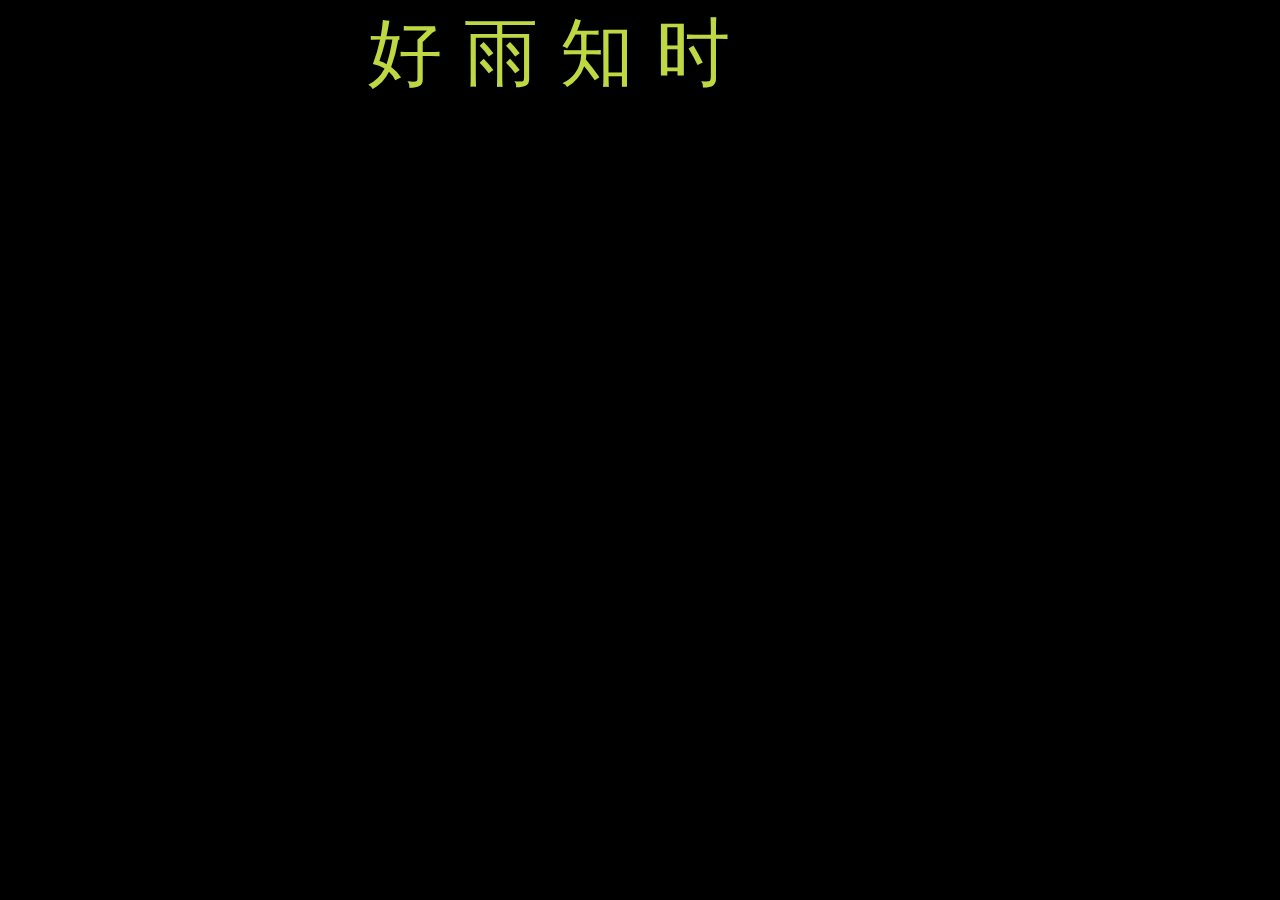
<file: MyLightRoom.html>
<!DOCTYPE html>
<html lang="en">
<head>
	<meta charset="UTF-8">
	<title>我的暗房</title>
	<script type="text/javascript" src="javascripts/jquery-1.8.3.js"></script>
	<style type="text/css">
		html,body,div,iframe,p,span,ul,ol,li,dl,dt,dd,h1,h2,h3,h4,h5,h6,form,input,label,button,a{margin:0;padding:0;font-size:12px;font-family:"Microsoft Yahei",arial,helvetica,sans-serif;color:#333;outline:none;}
		body, div, ul, ol, li, h1, h2, h3, h4, h5, h6, form, fieldset, legend, input, textarea, p, th, td, dl, dt, dd {margin: 0;padding: 0;}
		body, div, td {font-family:"Microsoft Yahei",arial,helvetica,sans-serif;;font-size: 12px;line-height: 1.4em;}
		body{min-width:1024px;}
		table{border-collapse:collapse;border-spacing:0px;}
		img{vertical-align:top;}
		button{border:none;background:none;}
		ul,ol,li{list-style:none;}
		h1,h2,h3,h4,h5,.bold{font-weight:bolder;}
		h1, .font1{font-size:24px;}
		h2, .font2{font-size:18px;}
		h3, .font3{font-size:16px;}
		h4, .font4{font-size:14px;}
		h5, .font5{font-size:12px;}
		.font6{font-size:10px;}
		.floatleft{float:left;}
		.floatright{float:right;}
		.center{text-align:center;}
		.left{text-align:left;}
		.right{text-align:right;}
		.relative{position:relative;}
		.pointer{cursor:pointer;}
		.clear{clear:both;}
		.hide{display:none;}
		img{border:0px;}
		a:link,a:visited{text-decoration:none;}
		a:hover,.underline{text-decoration:underline;}
		.default,a.default:hover{text-decoration:none;}
		.clearfix:after{content:".";display:block;height:0;clear:both;overflow:hidden;visibility:hidden;}
		.clearfix{zoom:1;}
		.thumbnail{
			width : 92px;
			height: 92px;
			border: 1px solid #000;
			float : left;
			margin: 1px;
			border-radius: 2px;
			font-size: 74px;
			line-height: 92px;
			text-align: center;
			color : #bed742;
		}
		.thumbnail img{
			width : 92px;
			height: 92px;
		}
		.thumbnail:hover{
			box-shadow: 0 0 20px rgba(255, 255, 255, 0.7);
		}
		.box{
			width : 566px;
			margin: 5px auto;
			perspective : 600px;
			transform-style: preserve-3d;
			perspective-origin: 0 0;
		}
		@-webkit-keyframes zoomIn{
			to{
				-webkit-transform: scale(1.5);
			}
		}
		@-webkit-keyframes flyIn{
			from{
				-webkit-transform: translateZ(600px);
			}
			to{
				-webkit-transform: translateZ(0);
			}
		}
		@-webkit-keyframes rotateMain{
			to{
				-webkit-transform: rotateY(45deg) rotateX(66deg);
			}
		}
		@-webkit-keyframes rotateMainEnd{
			from{
				-webkit-transform: rotateY(45deg) rotateX(66deg);
			}
			to{
				-webkit-transform: rotateY(0) rotateX(0);
			}
		}
	</style>
</head>
<body style="background-color:#000;overflow:hidden">
	<div id="main" class="box clearfix">
		
	</div>
</body>
<script type="text/javascript">
	var porn = '好雨知时节当春乃发生随风潜入夜润物细无声。';
	$('#main').on('webkitAnimationEnd', '.thumbnail', function(e) {
		// 清除动画！
		var oe = e.originalEvent;
		if (oe.animationName === 'flyIn') {
			$(this).css('-webkit-animation', '');
		} else {
			if($('#test').length){
				var index = $(this).attr('id').split('_')[1];
				randomTranslate(index);
			}
			else{
				len--;
				$(this).css('-webkit-animation', '');
				if(len === 0){
					$('#main').css('-webkit-animation', 'rotateMainEnd 2s forwards');
				}
			}
		}
	});
	var i = 0,
		len = porn.length;

	function appendNew() {
		if (i >= len) {
			rotateMain();
			return;
		}
		var thumb = document.createElement('div');
		thumb.id = 't_' + i;
		$('#main').append(thumb);
		$(thumb).text(porn.charAt(i)).addClass('thumbnail').css('-webkit-animation', 'flyIn .2s forwards');
		i++;
		setTimeout(appendNew, 200);
	}

	function rotateMain() {
		$('#main').css('-webkit-animation', 'rotateMain 2s forwards');
	}

	var framesAll = {};

	function randomTranslate(itemIndex) {
		var totalRandom = 50;
		var randomName = Math.floor(Math.random() * totalRandom);
		while(randomName == $('#t_' + itemIndex).attr('animationNum')){
			randomName = Math.floor(Math.random() * totalRandom);
		}
		var num = 100 + Math.floor(Math.random() * 600);
		var randomTime = 500 + Math.floor(Math.random() * 10000);
		var randomDir = Math.floor(Math.random() * 3);
		switch (randomDir) {
			case 0:
				randomDir = 'X';
				break;
			case 1:
				randomDir = 'Y';
				break;
			case 2:
				randomDir = 'Z';
				break;
		}
		if (num % 2 > 0) {
			num = 0 - num;
		}
		var name = 'ar_' + randomName;
		if (!framesAll[name]) {
			createKeyFrame('test', name, null, {
				'-webkit-transform': 'translate' + randomDir + '(' + num + 'px)',
				'box-shadow' : '0 0 20px rgba(255, 255, 255, 0.7);'
			});
			framesAll[name] = true;
		}
		$('#t_' + itemIndex).attr('animationNum',randomName).css('-webkit-animation', name + ' ' + randomTime + 'ms 2 alternate');
	}
	$('#main').bind('webkitAnimationEnd', function(event) {
		var oe = event.originalEvent;
		if (oe.animationName === 'rotateMain') {
			for (var j = 0; j < len; j++) {
				randomTranslate(j);
			}
		}
		setTimeout(function(){
			$('#test').remove();
		},20000);
	});

	function createKeyFrame(parentID, name, from, to) {
		var parentStyleElement = document.getElementById(parentID);
		if (!parentStyleElement) {
			parentStyleElement = document.createElement('style');
			parentStyleElement.id = parentID;
			$('head').append(parentStyleElement);
		}
		var content = '@-webkit-keyframes ' + name + '{';
		var pname;
		if (from) {
			content += 'from{';
			for (pname in from) {
				if (from.hasOwnProperty(pname)) {
					content += pname + ': ' + from[pname] + ';';
				}
			}
			content += '}';
		}
		if (to) {
			content += 'to{';
			for (pname in to) {
				if (to.hasOwnProperty(pname)) {
					content += pname + ': ' + to[pname] + ';';
				}
			}
			content += '}';
		}
		content += '}';
		var frame = document.createTextNode(content);
		parentStyleElement.appendChild(frame);
	}
	appendNew();
</script>
</html>
</file>
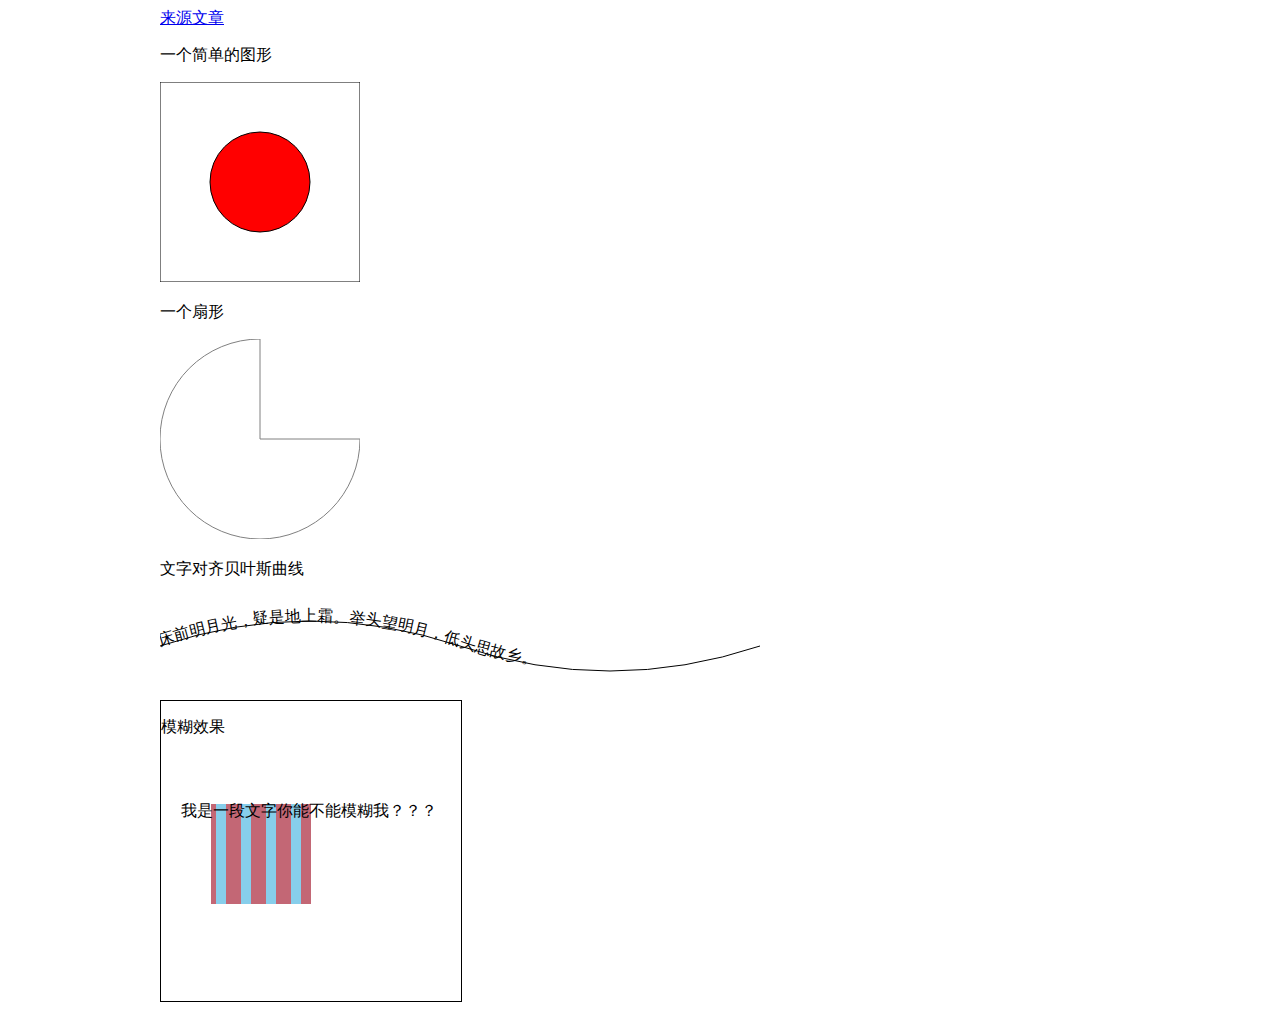
<file: svglearning.html>
<!DOCTYPE html>
<html lang="en">
<head>
	<meta charset="UTF-8">
	<title>SVG学习</title>
	<style>
		#hover_test:hover #text_path{
			stroke-dasharray : 5;
		}
	</style>
</head>
<body>
	<div style="width:960px;margin:0 auto;">
		<a href="http://www.cnblogs.com/duanhuajian/archive/2013/07/31/3227410.html">来源文章</a>
		<p>一个简单的图形</p>
		<svg xmlns="http://www.w3.org/2000/svg" version="1.1" width="200px" height="200px">
			<rect x="0" y="0" width="100%" height="100%"
	          fill="none" stroke="black"/>
	   		 <circle cx="100" cy="100" r="50"
	            style="stroke: black; fill: red;"/>
	     </svg>
	     <p>一个扇形</p>
	     <svg xmlns="http://www.w3.org/2000/svg" version="1.1" width="200px" height="200px">
	     	<path d="M 100 0 
	     			 L 100 100 
	     			 L 200 100
	     			 A 100 100 -270 1 1 100 0"
	     			 stroke="gray" fill="none" stroke-width="1"/>

	     </svg>
	     <p>文字对齐贝叶斯曲线</p>
	     <svg id="hover_test" xmlns="http://www.w3.org/2000/svg" version="1.1" width="600px" height="100px">
	     	<path id="text_path" d="M 0 50 Q 150 0 300 50 T 600 50" stroke="black" fill="transparent"/>
	     	<text>
  				<textPath xlink:href="#text_path">床前明月光，疑是地上霜。举头望明月，低头思故乡。</textPath>
			</text>
	     </svg>
	     <div style="position:relative;width:300px;height:300px;border:1px solid black;">
	     	<p>模糊效果</p>
		    <svg id="hover_test" xmlns="http://www.w3.org/2000/svg" version="1.1" width="200px" height="200px">
		     	<defs>
		     		<filter id="MyFilter" filterUnits="userSpaceOnUse" x="0" y="0" width="200" height="200">
		     			  <feGaussianBlur in="SourceAlpha" stdDeviation="4" result="blur"/>
		     		</filter>
		     	</defs>
		     	<defs>
    				<pattern id="Pattern" x=".05" y=".05" width=".25" height=".25">
      					<rect x="0" y="0" width="25" height="25" fill="skyblue"/>
      					<rect x="10" y="0" width="25" height="25" fill="red"/ fill-opacity="0.5">
    				</pattern> 
  				</defs>
		     	<rect x="50" y="50" width="100" height="100" fill="url(#Pattern)"/>
		    </svg>
		    <div style="position:absolute;top:100px;left:20px">我是一段文字你能不能模糊我？？？</div>
	     </div>
	     
     </div>
</body>
</html>
</file>
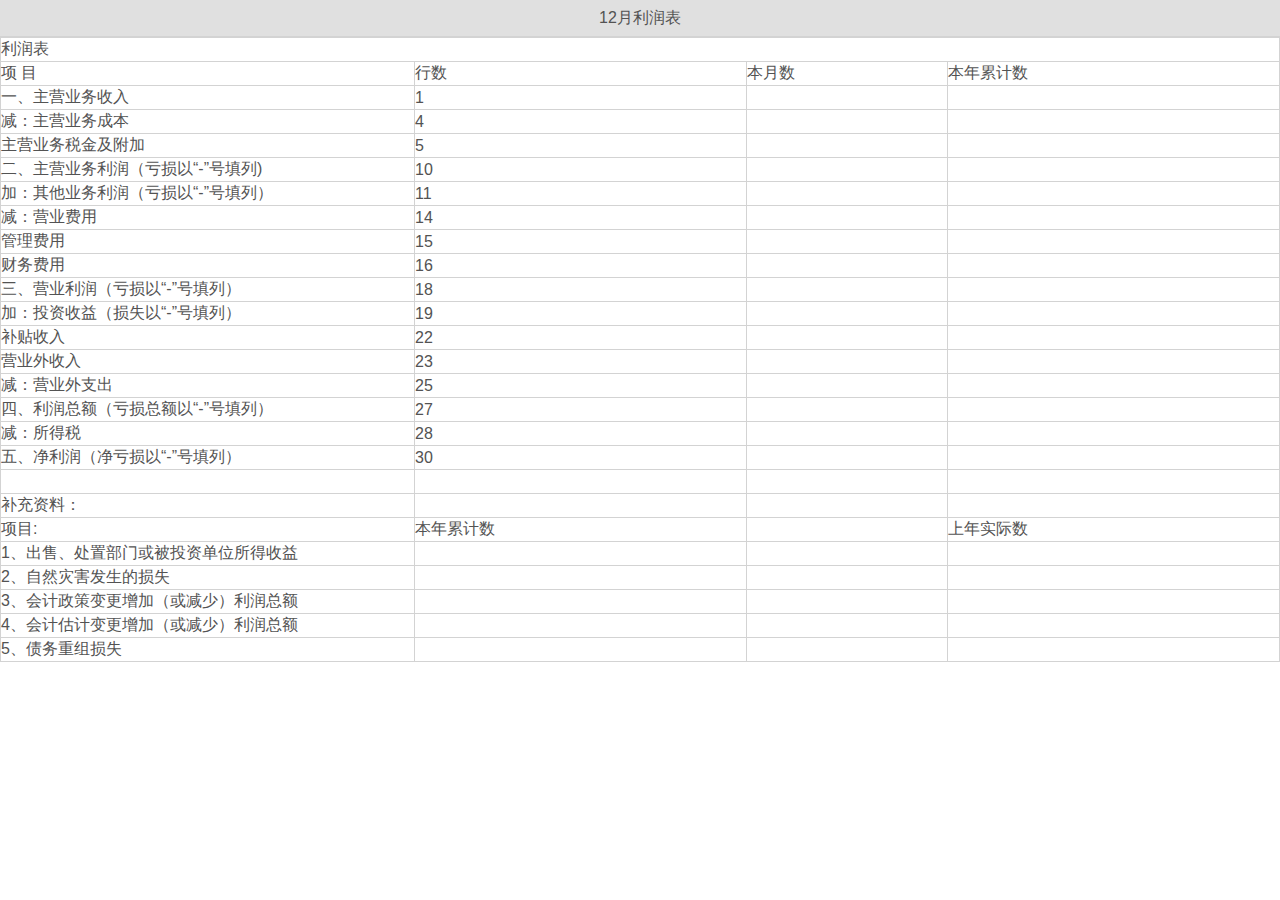
<file: table-tmpl.html>
<!DOCTYPE html>
<html>
<head>
<meta http-equiv="Content-Type" content="text/html; charset=utf-8" />
<meta name="viewport" content="width=device-width,initial-scale=1,maximum-scale=2">
<title>12月报表</title>
<link href="stylesheets/normalize.css" rel="stylesheet" type="text/css"/>
<style>
*{
	color : #535353;
}
.my-table {
	width: 100%;
	border-collapse: collapse;
}

.my-table tr {
	height: 24px;
	font-size: 1em;
}

.my-table td {
	font-size: 1em;
	max-width: 100px;
}

.my-table th,td {
	border: 1px solid #D3D3D3;
}
header{
	text-align: center;
	vertical-align: middle;
	line-height: 36px;
	height : 36px;
	background-color: #E0E0E0;
	border-bottom: 1px solid #D3D3D3;
}
</style>
</head>
<body>
	<header>
		12月利润表
	</header>
	<table class="my-table" cellpadding="0" cellspacing="0">
		<tr>
			<td colspan="4">利润表</td>
		</tr>
		<tr>
			<td>项 目</td>
			<td>行数</td>
			<td>本月数</td>
			<td>本年累计数</td>
		</tr>
		<tr>
			<td>一、主营业务收入</td>
			<td>1</td>
			<td></td>
			<td></td>
		</tr>
		<tr>
			<td>减：主营业务成本</td>
			<td>4</td>
			<td></td>
			<td></td>
		</tr>
		<tr>
			<td>主营业务税金及附加</td>
			<td>5</td>
			<td></td>
			<td></td>
		</tr>
		<tr>
			<td>二、主营业务利润（亏损以“-”号填列)</td>
			<td>10</td>
			<td></td>
			<td></td>
		</tr>
		<tr>
			<td>加：其他业务利润（亏损以“-”号填列）</td>
			<td>11</td>
			<td></td>
			<td></td>
		</tr>
		<tr>
			<td>减：营业费用</td>
			<td>14</td>
			<td></td>
			<td></td>
		</tr>
		<tr>
			<td>管理费用</td>
			<td>15</td>
			<td></td>
			<td></td>
		</tr>
		<tr>
			<td>财务费用</td>
			<td>16</td>
			<td></td>
			<td></td>
		</tr>
		<tr>
			<td>三、营业利润（亏损以“-”号填列）</td>
			<td>18</td>
			<td></td>
			<td></td>
		</tr>
		<tr>
			<td>加：投资收益（损失以“-”号填列）</td>
			<td>19</td>
			<td></td>
			<td></td>
		</tr>
		<tr>
			<td>补贴收入</td>
			<td>22</td>
			<td></td>
			<td></td>
		</tr>
		<tr>
			<td>营业外收入</td>
			<td>23</td>
			<td></td>
			<td></td>
		</tr>
		<tr>
			<td>减：营业外支出</td>
			<td>25</td>
			<td></td>
			<td></td>
		</tr>
		<tr>
			<td>四、利润总额（亏损总额以“-”号填列）</td>
			<td>27</td>
			<td></td>
			<td></td>
		</tr>
		<tr>
			<td>减：所得税</td>
			<td>28</td>
			<td></td>
			<td></td>
		</tr>
		<tr>
			<td>五、净利润（净亏损以“-”号填列）</td>
			<td>30</td>
			<td></td>
			<td></td>
		</tr>
		<tr>
			<td></td>
			<td></td>
			<td></td>
			<td></td>
		</tr>
		<tr>
			<td>补充资料：</td>
			<td></td>
			<td></td>
			<td></td>
		</tr>
		<tr>
			<td>项目:</td>
			<td>本年累计数</td>
			<td></td>
			<td>上年实际数</td>
		</tr>
		<tr>
			<td>1、出售、处置部门或被投资单位所得收益</td>
			<td></td>
			<td></td>
			<td></td>
		</tr>
		<tr>
			<td>2、自然灾害发生的损失</td>
			<td></td>
			<td></td>
			<td></td>
		</tr>
		<tr>
			<td>3、会计政策变更增加（或减少）利润总额</td>
			<td></td>
			<td></td>
			<td></td>
		</tr>
		<tr>
			<td>4、会计估计变更增加（或减少）利润总额</td>
			<td></td>
			<td></td>
			<td></td>
		</tr>
		<tr>
			<td>5、债务重组损失</td>
			<td></td>
			<td></td>
			<td></td>
		</tr>
	</table>
	
</body>
</html>
</file>
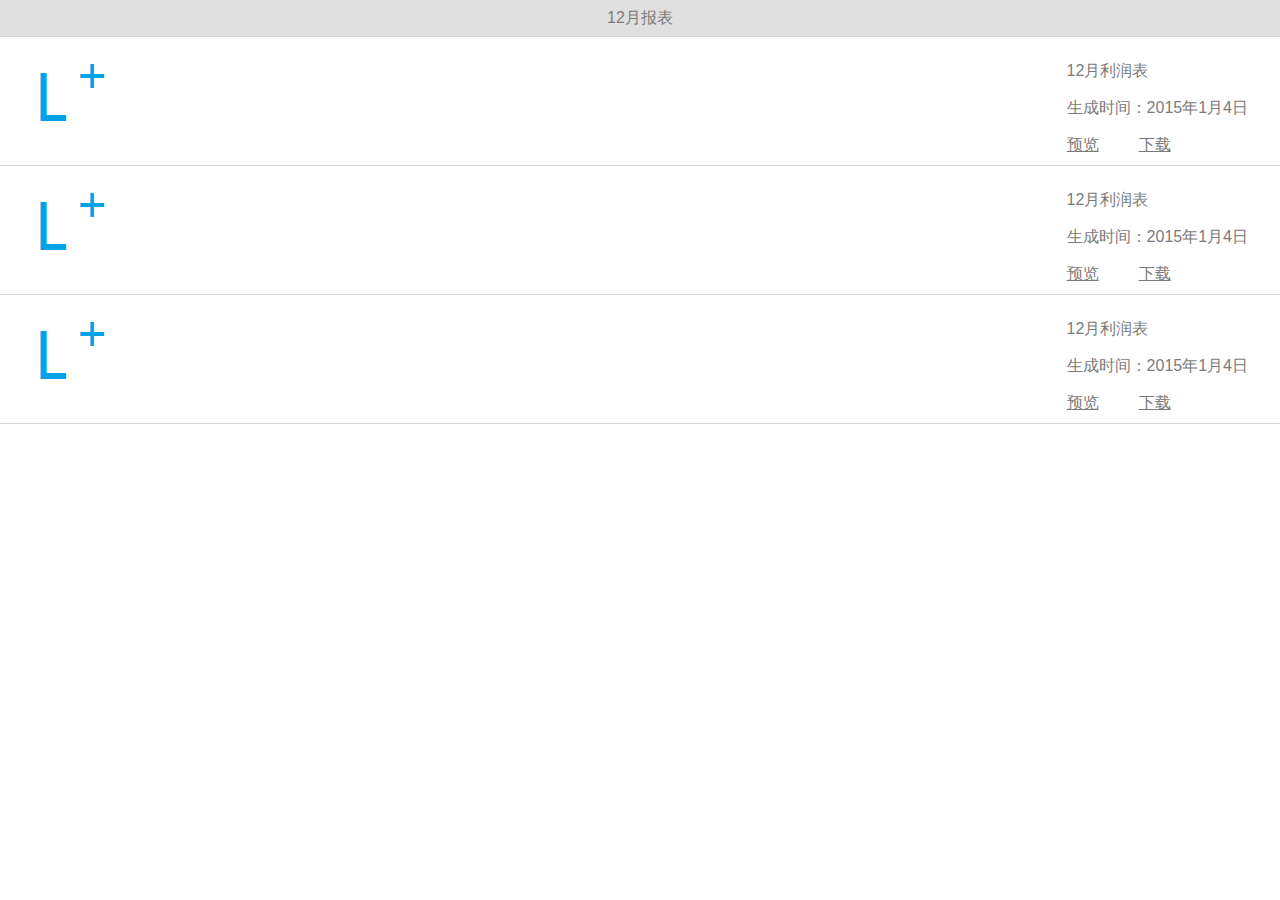
<file: viewFile-tmpl.html>
<!DOCTYPE html>
<html lang="en">
<head>
	<meta charset="UTF-8">
	<meta name="viewport" content="width=device-width,user-scalable=no" />
	<title>Document</title>
	<link href="stylesheets/normalize.css" rel="stylesheet" type="text/css"/>
	<style>
		*{
			color: #7B7B7B;
		}
		header{
			text-align: center;
			vertical-align: middle;
			line-height: 36px;
			height : 36px;
			background-color: #E0E0E0;
			border-bottom: 1px solid #D3D3D3;
		}
		.block{
			clear: both;
			height : 128px;
			border-bottom: 1px solid #D3D3D3;
			position: relative;
		}
		.logo{
			width : 96px;
			height : 96px;
			background: url('images/logo.png') no-repeat 5px -3px;
			float:left;
			margin-left: 16px;
			margin-top: 16px;
		}
		.content{
			right: 32px;
			top: 8px;
			position: absolute;
		}
		.linkbar a{
			margin: 0 40px 0 0;
		}
	</style>
</head>
<body>
	<header>
		12月报表
	</header>
	<section class="block">
		<div class="logo"></div>
		<div class="content">
			<p>12月利润表</p>
			<p>生成时间：2015年1月4日</p>
			<p class="linkbar"><a href="">预览</a><a href="">下载</a></p>
		</div>
	</section>
	<section class="block">
		<div class="logo"></div>
		<div class="content">
			<p>12月利润表</p>
			<p>生成时间：2015年1月4日</p>
			<p class="linkbar"><a href="">预览</a><a href="">下载</a></p>
		</div>
	</section>
	<section class="block">
		<div class="logo"></div>
		<div class="content">
			<p>12月利润表</p>
			<p>生成时间：2015年1月4日</p>
			<p class="linkbar"><a href="">预览</a><a href="">下载</a></p>
		</div>
	</section>
</body>
</html>
</file>
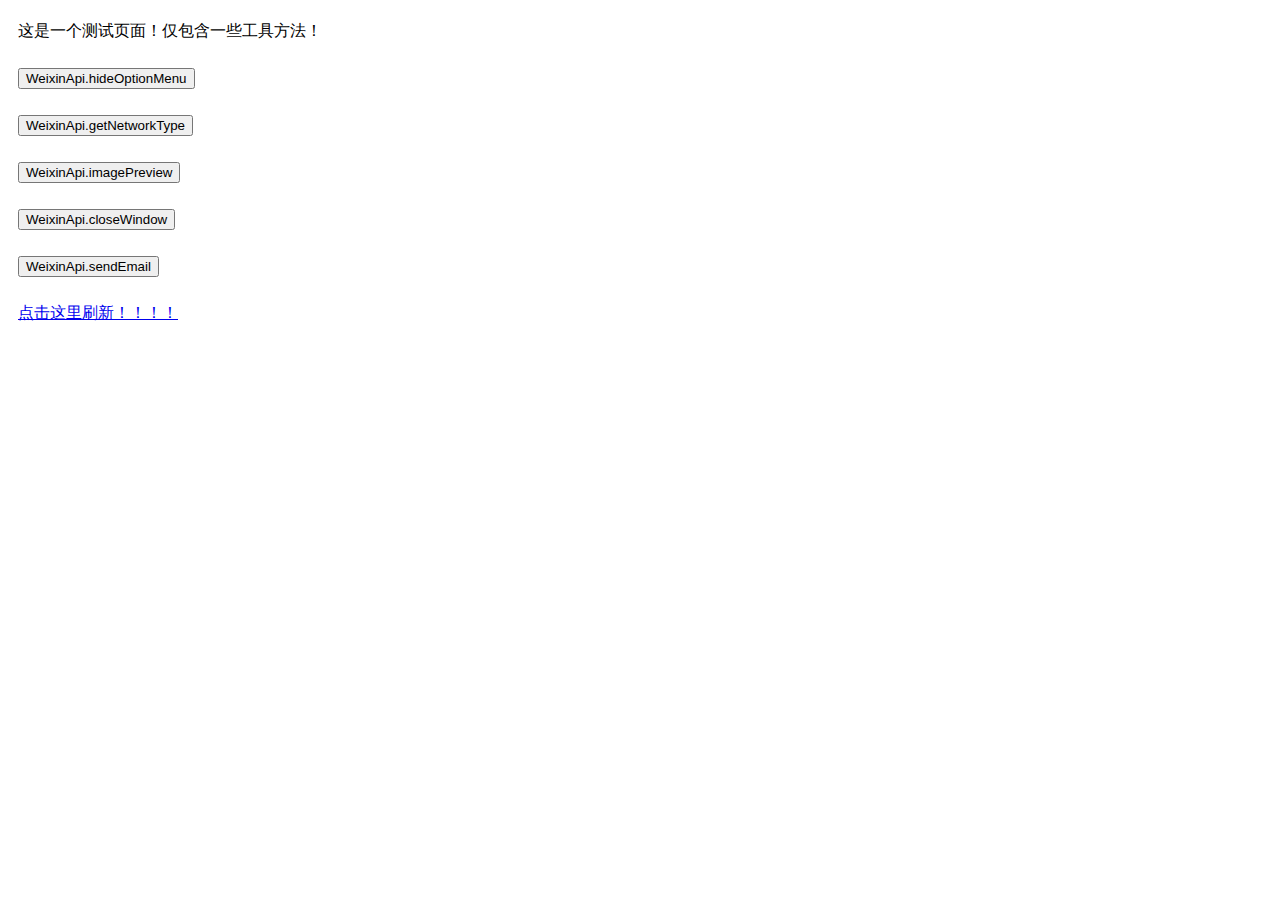
<file: weixintest.html>
<!DOCTYPE html>
<html>
    <head>
        <title>微信Js API Demo</title>
        <meta http-equiv="Content-Type" content="text/html; charset=UTF-8">
        <link rel="dns-prefetch" href="http://mmbiz.qpic.cn">
        <link rel="dns-prefetch" href="http://res.wx.qq.com">
        <meta name="viewport" content="width=device-width,height=device-height,inital-scale=1.0;">
        <meta name="apple-mobile-web-app-capable" content="yes">
        <meta name="apple-mobile-web-app-status-bar-style" content="black">
        <meta name="format-detection" content="telephone=no">
        <style type="text/css">
            p {
                padding: 5px 10px;
            }
        </style>
        <script type="text/javascript" src="javascripts/weixin.js"></script>
    </head>
    <body>
        <p>这是一个测试页面！仅包含一些工具方法！</p>
        <p>
            <button id="optionMenu">WeixinApi.hideOptionMenu</button>
        </p>
        <p>
            <button id="networkType">WeixinApi.getNetworkType</button>
        </p>
        <p>
            <button id="imagePreview">WeixinApi.imagePreview</button>
        </p>
        <p>
            <button id="closeWindow">WeixinApi.closeWindow</button>
        </p>

        <p>
            <button id="sendEmail">WeixinApi.sendEmail</button>
        </p>

        <p>
            <a href="?" id="refresh">点击这里刷新！！！！</a>
        </p>

        <script type="text/javascript">
            // 开启Api的debug模式
            WeixinApi.enableDebugMode();
            // 给按钮增加click事件：请不要太纠结这个写法，demo而已
            var addEvent = function(elId,listener){
                document.getElementById(elId)
                        .addEventListener('click',function(e){
                            if(!window.WeixinApi || !window.WeixinJSBridge) {
                                alert('请确认您是在微信内置浏览器中打开的，并且WeixinApi.js已正确引用');
                                e.preventDefault();
                                return false;
                            }
                            listener(this,e);
                        },false);
            };
            // 两个Flag
            var optionMenuOn = true;
            var toolbarOn = true;
            // optionMenu的控制
            addEvent('optionMenu',function(el,e){
                if(optionMenuOn) {
                    el.innerHTML = "WeixinApi.showOptionMenu";
                    WeixinApi.hideOptionMenu();
                }else{
                    el.innerHTML = "WeixinApi.hideOptionMenu";
                    WeixinApi.showOptionMenu();
                }
                optionMenuOn = !optionMenuOn;
            });
            // 获取网络类型
            addEvent('networkType',function(el,e){
                WeixinApi.getNetworkType(function(network) {
                    alert("当前网络类型：" + network);
                });
            });
            // 调起客户端的图片播放组件
            addEvent('imagePreview',function(el,e){
                location.href = "http://www.baidufe.com/wximage?tag=%E7%BE%8E%E5%A5%B3";
            });
            // 关闭窗口
            addEvent('closeWindow',function(el,e){
                WeixinApi.closeWindow({
                    success : function(resp){
                        alert('关闭窗口成功！');
                    },
                    fail : function(resp){
                        alert('关闭窗口失败');
                    }
                });
            });
            // 发送邮件
            addEvent("sendEmail", function(el, e) {
                WeixinApi.sendEmail({
                    subject : 'Hello world！',
                    body : '这是一封测试邮件，Demo而已，慢慢玩儿吧！'
                });
            });
            // 刷新
            addEvent('refresh',function(el,e){
                e.preventDefault();
                location.replace('?' + Math.random(),true);
            });
            // WeixinApi初始化完成后才进行下面的动作
            WeixinApi.ready(function(Api) {
                // 有可能用户是直接用微信“扫一扫”打开的，这个情况下，optionMenu是off状态
                // 为了方便用户测试，我先来trigger show一下
                var elOptionMenu = document.getElementById('optionMenu');
                elOptionMenu.click(); // 先隐藏
                elOptionMenu.click(); // 再显示
            });
        </script>
    </body>
</html>
</file>
